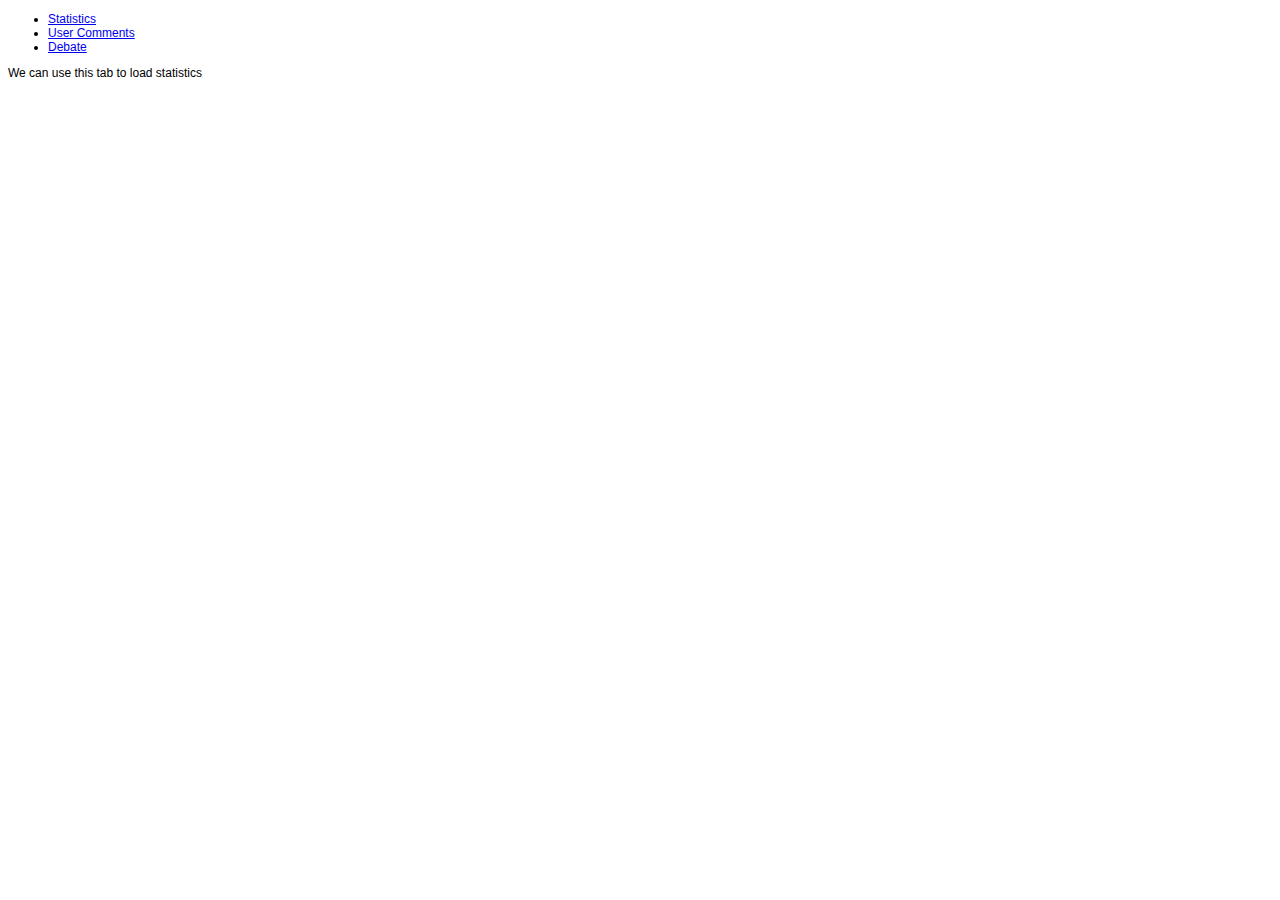
<file: index.html>
<!DOCTYPE html>
<html lang="en">
<head>
	<meta charset="utf-8">
	<title>NYT COMMENT SIMULATION</title>
	

	<LINK REL=StyleSheet HREF="css/shirky.css" TITLE="Contemporary">
	<link type="text/css" href="css/jquery-ui-1.8.10.custom.css" rel="stylesheet" />
	
	<script src="http://jquery.com/src/jquery-latest.js"></script>
	
	<script src="js/jquery.ui.core.js"></script>
	<script src="js/jquery.ui.widget.js"></script>
	<script src="js/jquery.ui.tabs.js"></script>
	
	<script>
	$(function() {
		$( "#tabs" ).tabs({
			ajaxOptions: {
				error: function( xhr, status, index, anchor ) {
					$( anchor.hash ).html(
						"Couldn't load this tab. We'll try to fix this as soon as possible. " +
						"If this wouldn't be a demo." );
				}
			}
		});
	});
	</script>
</head>

<body>


<div id="tabs">
	<ul>
		<li><a href="#tabs-1">Statistics</a></li>
		<li><a href="comments.html">User Comments</a></li>
		<li><a href="debate.html">Debate</a></li>
	</ul>
	<div id="tabs-1">
		<p>We can use this tab to load statistics</p>
	</div>
	
</div>



</body>
</html>
</file>
<file: css/shirky.css>
body { 
font-family: Arial, Verdana; 
font-size: 12px;
} 

.comment_box_outside { 
/* background-color: #CCC; */
font-family: Arial, Verdana; 
border-bottom: black 1px solid;
padding-bottom: 10px;
padding-top: 10px;
width: 520px;
overflow:auto;
} 

.comment_header { 
/* background-color: #666; */
color: #CCC; 
font-family: Arial, Verdana; 
BORDER: #000000 1px solid; 
width: 520px;} 

.user{
/* background-color: green; */
color: black;
float: left;
width: 80px;
}

.username {
font-weight:bold;
}

.comment_text {
font-color: black;
float: left;
width: 400px;
padding-left:10px;

}

.timestamp {
font-size: 9px;
color: #666;
}



.buttons
{
	/* background: red; */
	display:inline;
	margin-left: 80px;
}

.userdata
{

	margin-left: 80px;
}

.vote_link{
a {
  border: 2px outset;
  padding: 12px;
  text-decoration: underline;
}

.feedback {
margin-left:100px;
color:blue;
float:right;
}


#submit_comments_box {
width: 520px;
border: red 1px solid;
}



.display_name{
float:left;
}

.location{
float:left;}

.post_comment{
font-family: Arial, Verdana; 
font-size: 12px;
}
</file>
